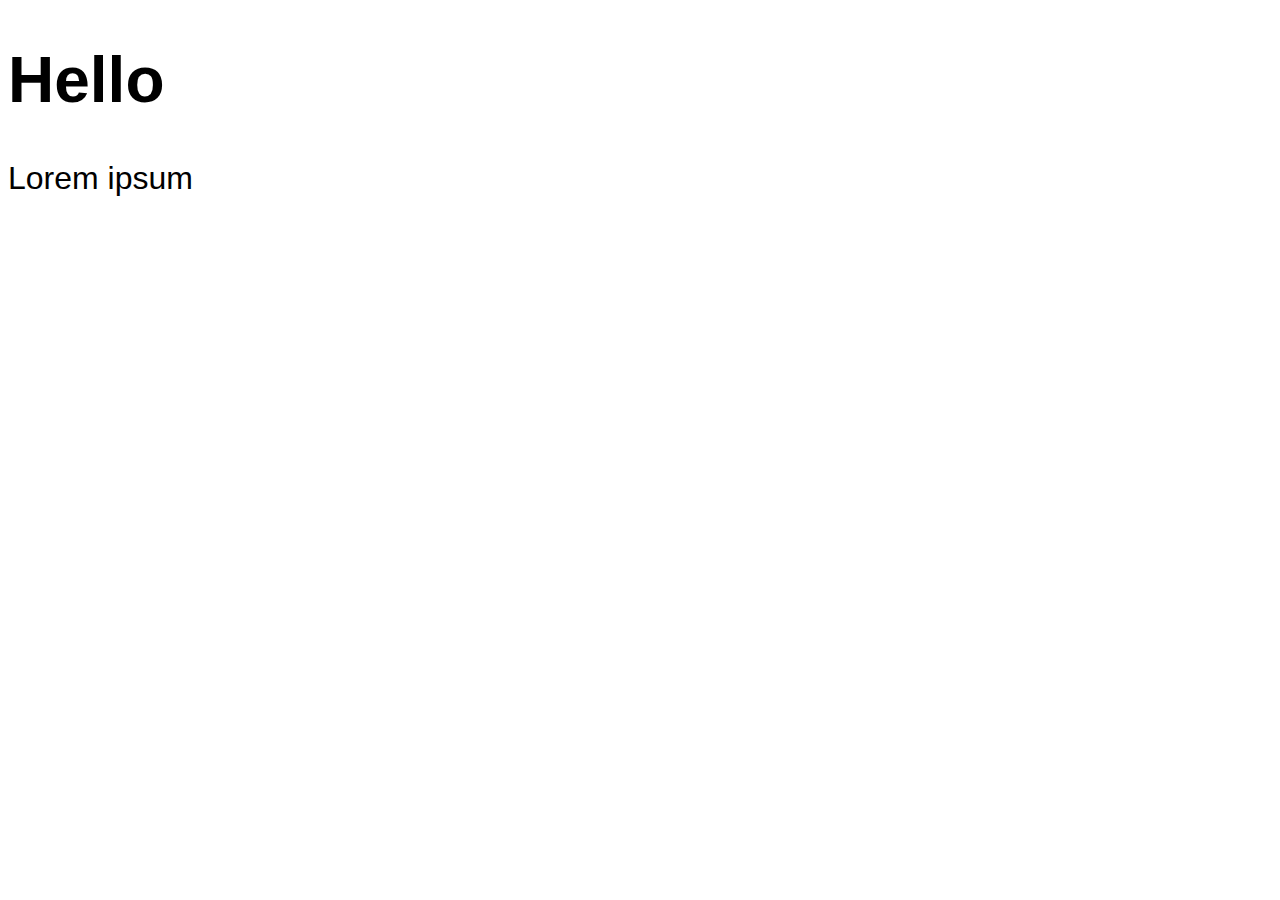
<file: 1 - JavaScript Tutotial for beginners/index.html>
<!DOCTYPE html>
<html lang="en">
<head>
    <meta charset="UTF-8">
    <meta name="viewport" content="width=device-width, initial-scale=1.0">
    <link rel="stylesheet" href="style.css">
    <title>JavaScript Tutotial for beginners</title>
</head>
<body>
    <h1 id="myH1"></h1>
    <p id="myP"></p>
    <script src="index.js"></script>
</body>
</html>
</file>
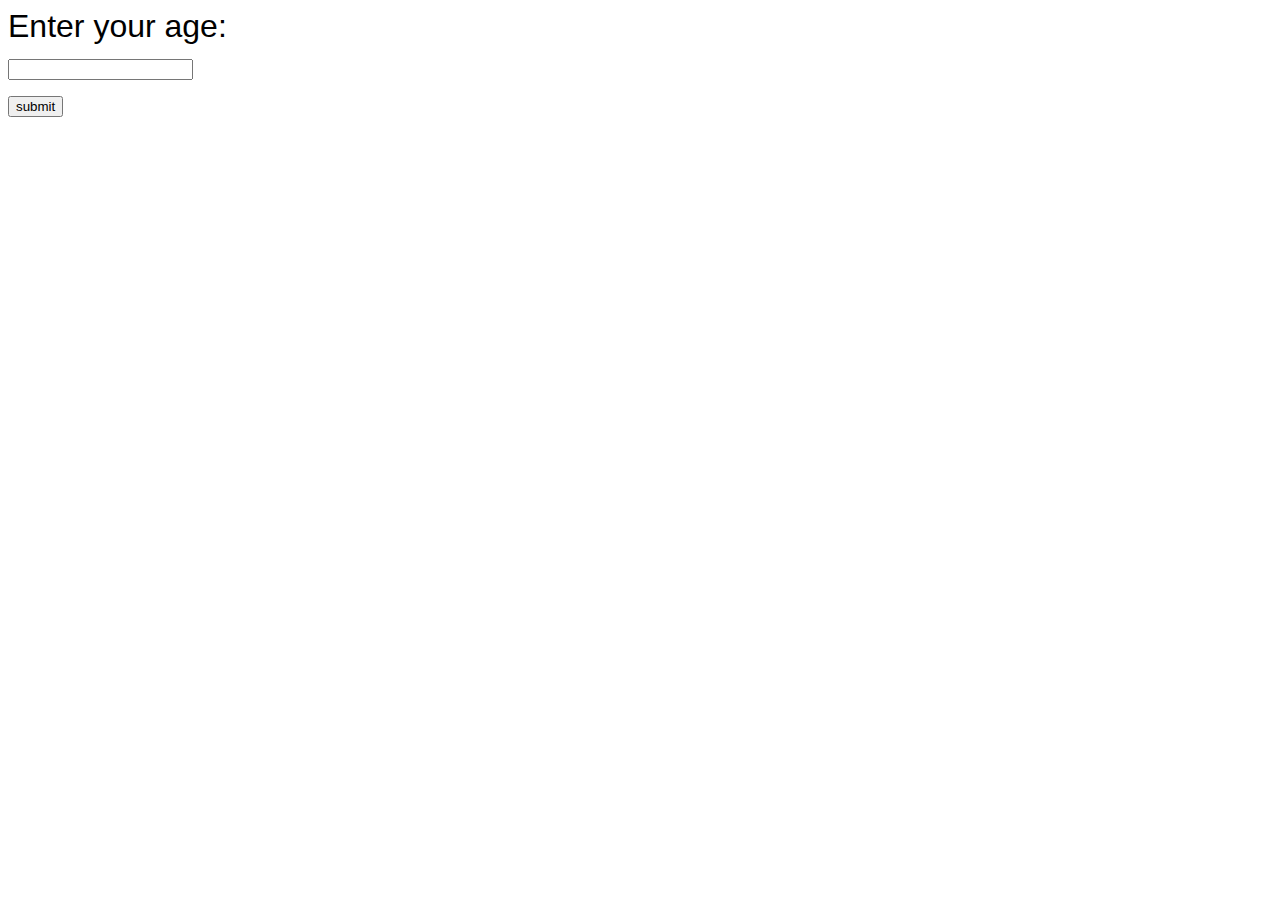
<file: 10 - If Statements/index.html>
<!DOCTYPE html>
<html lang="en">
<head>
    <meta charset="UTF-8">
    <meta name=viewport" content="width=device-width, initial-scale=1.0">
    <link rel="stylesheet" href="styles.css">
    <title>If Statements</title>
</head>
<body>
    <label id="myLabel">Enter your age:</label><br>
    <input id="myText" type="text"><br>
    <button id="mySubmit" type="submit">submit</button>
    <p id="resultElement"></p>
    <script src="./index.js"></script>
</body>
</html>
</file>
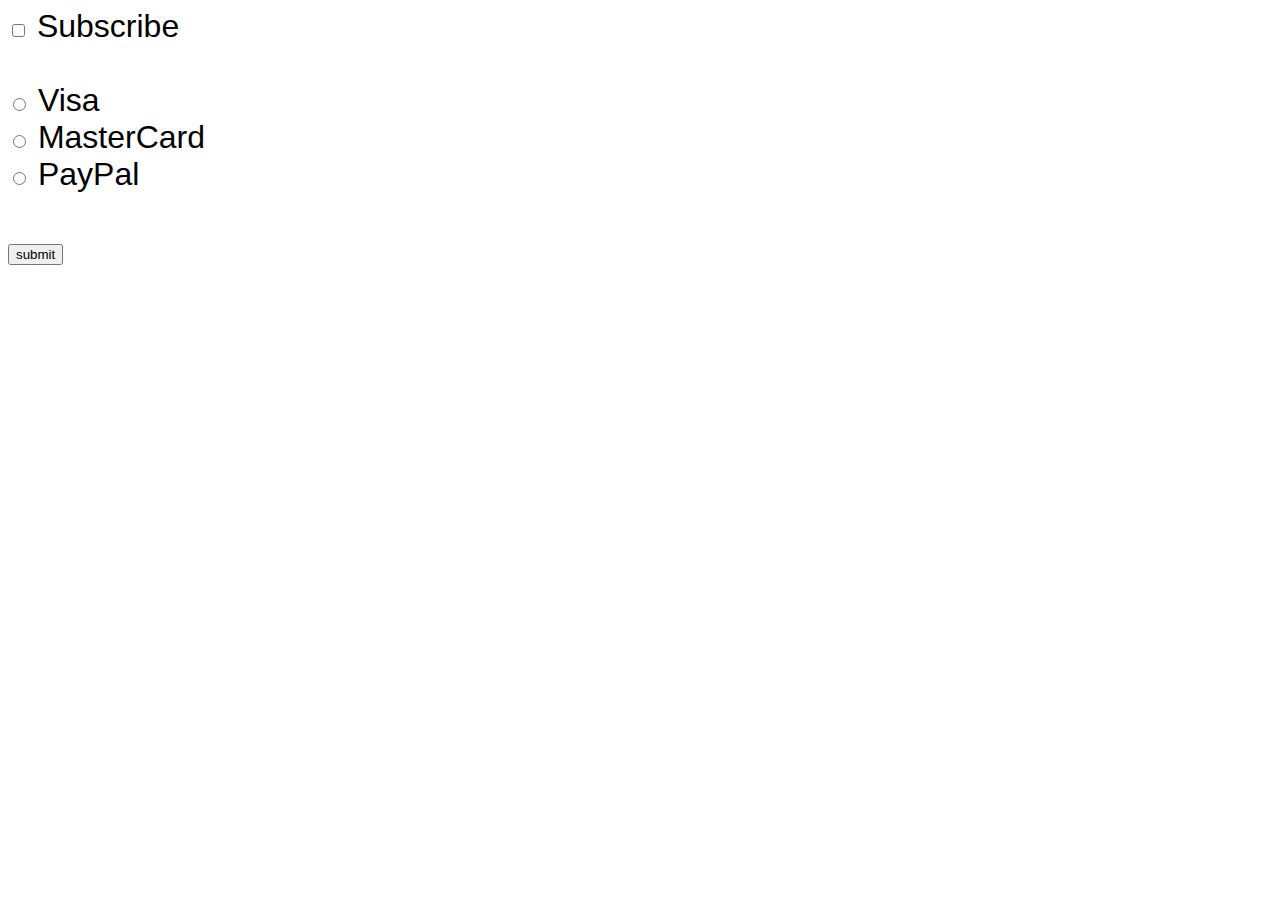
<file: 11 - Checked Property/index.html>
<!DOCTYPE html>
<html lang="en">
<head>
    <meta charset="UTF-8">
    <meta name=viewport" content="width=device-width, initial-scale=1.0">
    <link rel="stylesheet" href="styles.css">
    <title>Checked Property</title>
</head>
<body>
    <input type="checkbox" id="myCheckBox">
    <label for="myCheckbox">Subscribe</label><br><br>

    <input type="radio" id="visaBtn" name="card">
    <label for="visaBtn">Visa</label><br>

    <input type="radio" id="masterCardBtn" name="card">
    <label for="masterCardBtn">MasterCard</label><br>

    <input type="radio" id="payPalBtn" name="card">
    <label for="payPalBtn">PayPal</label><br><br>

    <button type="submit" id="mySubmit">submit</button>

    <p id="subResult"></p>
    <p id="paymentResult"></p>

    <script src="./index.js"></script>
</body>
</html>
</file>
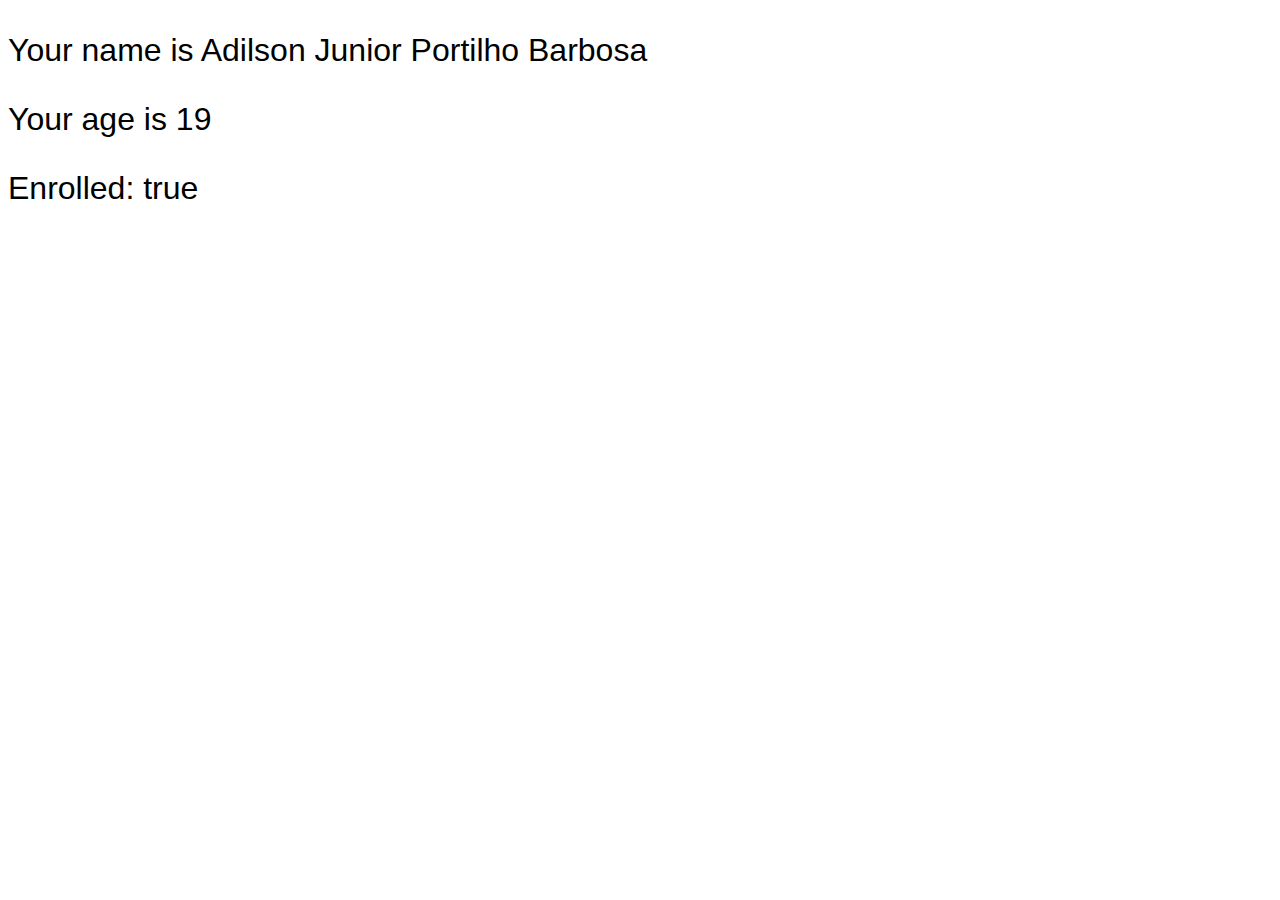
<file: 2 - Variables/index.html>
<!DOCTYPE html>
<html lang="en">
<head>
    <meta charset="UTF-8">
    <meta name="viewport" content="width=device-width, initial-scale=1.0">
    <link rel="stylesheet" href="styles.css">
    <title>Variables</title>
</head>
<body>
    <p id="p1"></p>
    <p id="p2"></p>
    <p id="p3"></p>
    <script src="./index.js"></script>
</body>
</html>
</file>
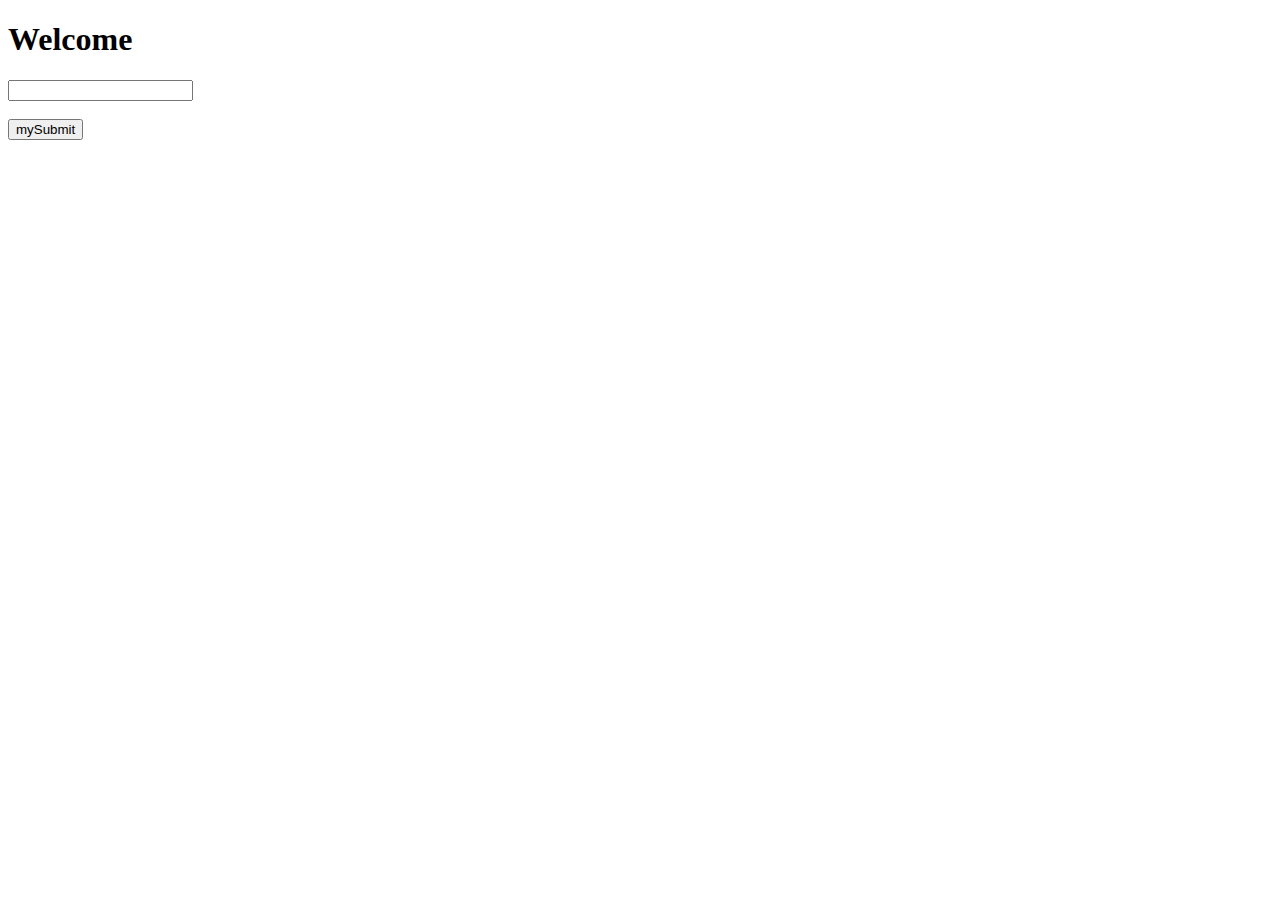
<file: 4 - Accept User Input/index.html>
<!DOCTYPE html>
<html lang="en">
<head>
    <meta charset="UTF-8">
    <meta name=viewport" content="width=device-width, initial-scale=1.0">
    <title>Accept User Input</title>
</head>
<body>
    <h1 id="myTitle">Welcome</h1>
    <input id="myText" type="text"><br><br>
    <button id="mySubmit">mySubmit</button> 
    <script src="./index.js"></script>
</body>
</html>
</file>
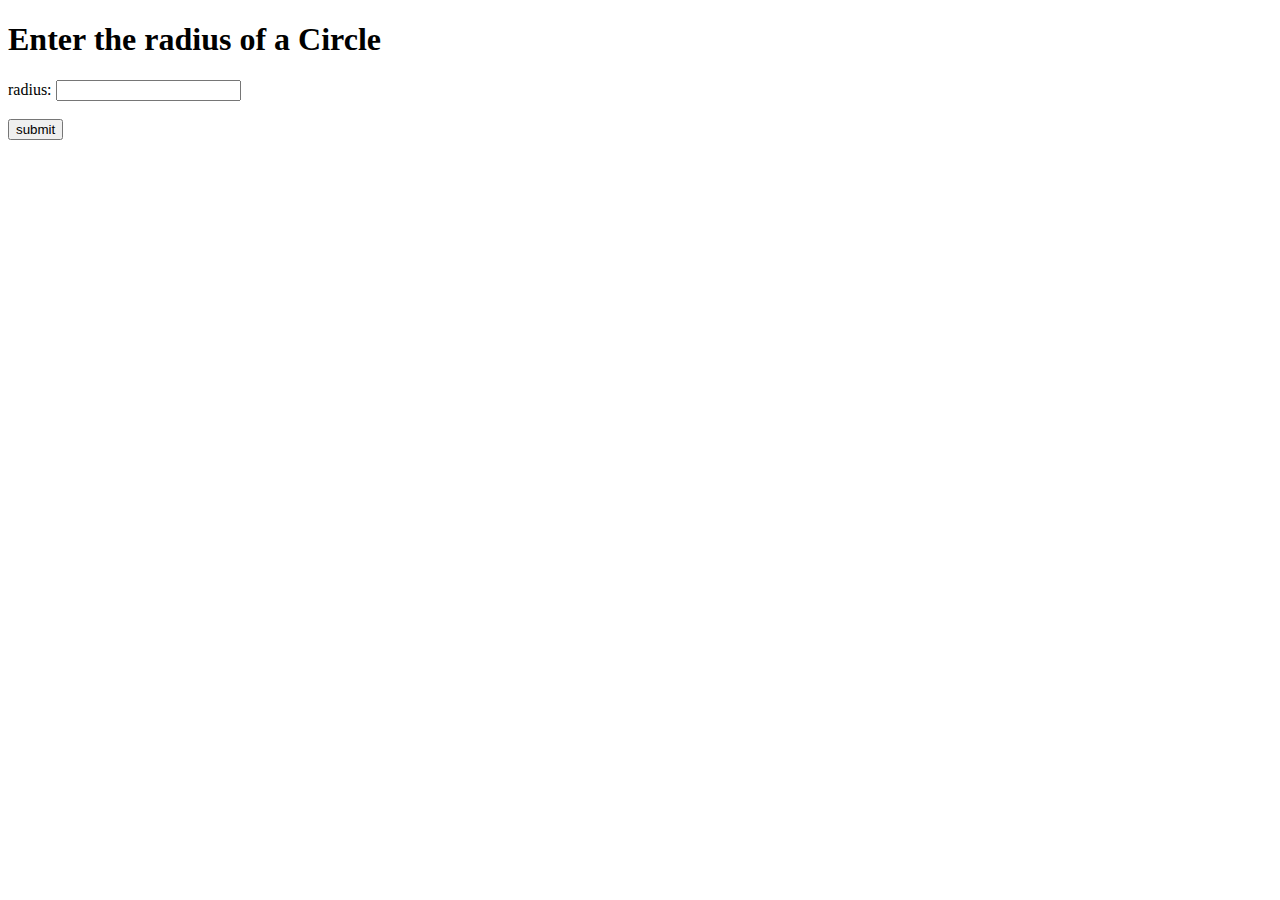
<file: 6 -  Constants/index.html>
<!DOCTYPE html>
<html lang="en">
<head>
    <meta charset="UTF-8">
    <meta name=viewport" content="width=device-width, initial-scale=1.0">
    <title>Constants</title>
</head>
<body>
    <h1 id="myH1">Enter the radius of a Circle</h1>
    <label>radius:</label>
    <input type="text" id="myText"><br><br>
    <button id="mySubmit">submit</button>
    <script src="./index.js"></script>
    <h3 id="myH3"></h3>
</body>
</html>
</file>
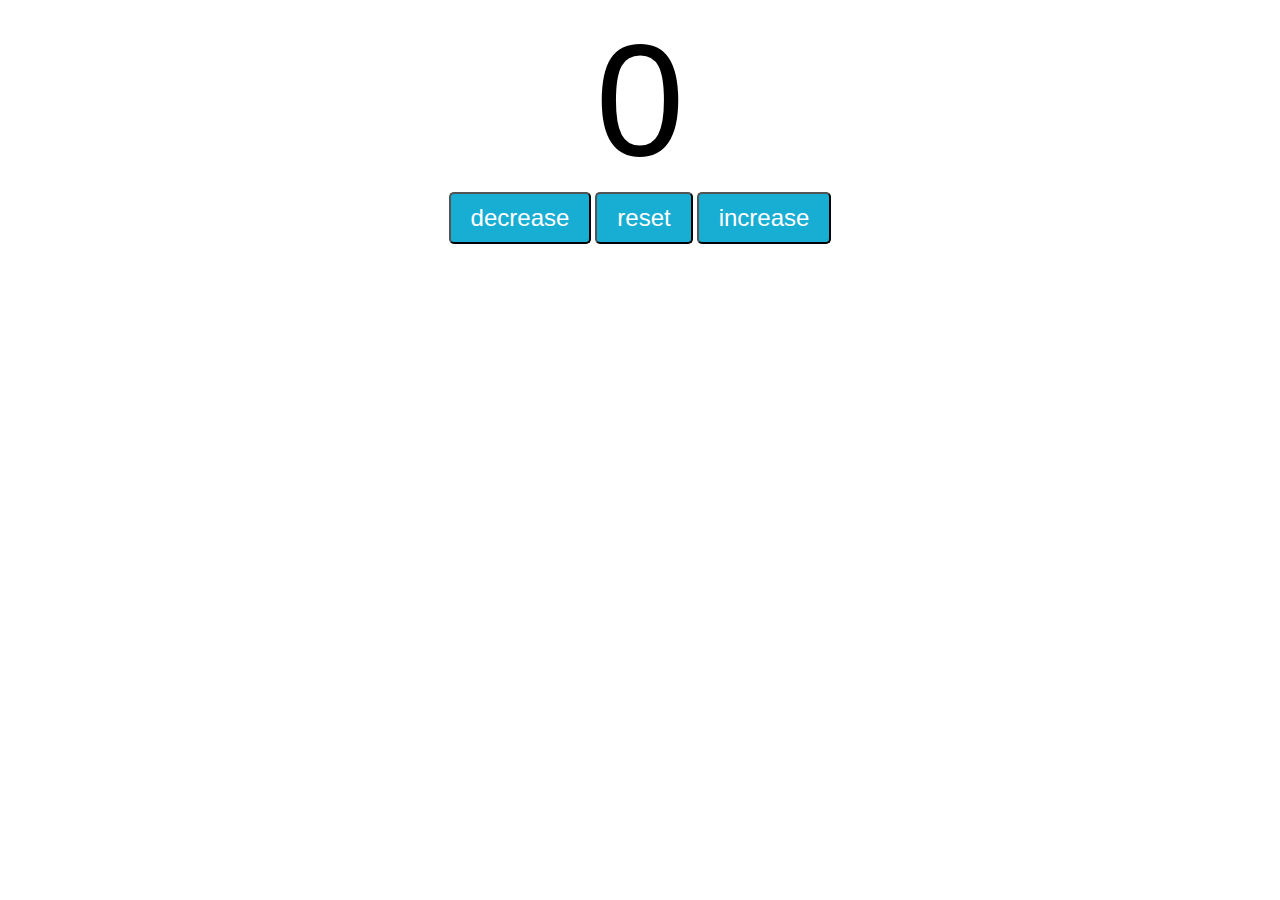
<file: 7 - Counter Program/index.html>
<!DOCTYPE html>
<html lang="en">
<head>
    <meta charset="UTF-8">
    <meta name=viewport" content="width=device-width, initial-scale=1.0">
    <link rel="stylesheet" href="styles.css">
    <title>Counter Program</title>
</head>
<body>
    <label id="countLabel">0</label>
    <div id="btnContainer">
        <button id="decreaseBtn" class="buttons">decrease</button>
        <button id="resetBtn" class="buttons">reset</button>
        <button id="increaseBtn" class="buttons">increase</button>
    </div>
    <script src="./index.js"></script>
</body>
</html>
</file>
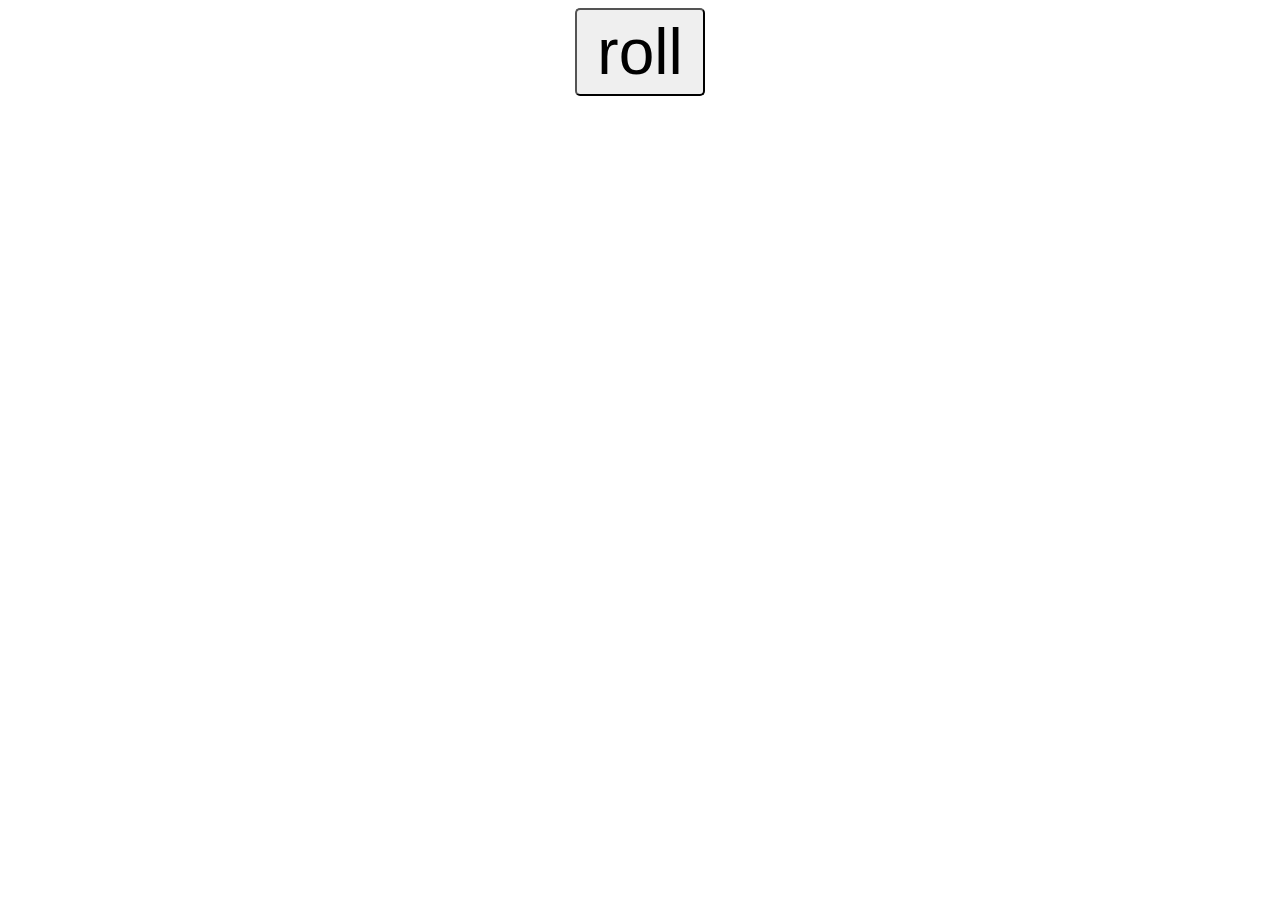
<file: 9 - Random Number generator/index.html>
<!DOCTYPE html>
<html lang="en">
<head>
    <meta charset="UTF-8">
    <meta name=viewport" content="width=device-width, initial-scale=1.0">
    <link rel="stylesheet" href="styles.css">
    <title>Random Number Generator</title>
</head>
<body>
    <button id="myButton">roll</button>
    <label id="myLabel"></label>
    <script src="./index.js"></script>
</body>
</html>
</file>
<file: 1 - JavaScript Tutotial for beginners/style.css>
body{
    font-family: 'Verdana', sans-serif;
    font-size: 2em;
}
</file>
<file: 10 - If Statements/styles.css>
body {
    font-size: 2em;
    font-family: 'Verdana', sans-serif;
}
</file>
<file: 11 - Checked Property/styles.css>
body {
    font-size: 2em;
    font-family: 'Verdana', sans-serif;
}
</file>
<file: 2 - Variables/styles.css>
body{
    font-family: 'Verdana', sans-serif;
    font-size: 2em;
}
</file>
<file: 7 - Counter Program/styles.css>
#countLabel {
    display: block;
    text-align: center;
    font-size: 10em;
    font-family: 'helvetica', sans-serif;
}

#btnContainer {
    text-align: center;
}

.buttons {
    padding: 10px 20px;
    font-size: 1.5em;
    border-radius: 5px;
    cursor: pointer;
    color: white;
    background-color: rgb(24, 173, 211);
}

.buttons:hover {
    background-color: rgb(24, 83, 211);
}
</file>
<file: 9 - Random Number generator/styles.css>
body {
    text-align: center;
    font-size: 2em;
}

#myButton {
    display: block;
    padding: 5px 20px;
    border-radius: 5px;
    margin: 0 auto;
    font-size: 2em;
}
</file>
